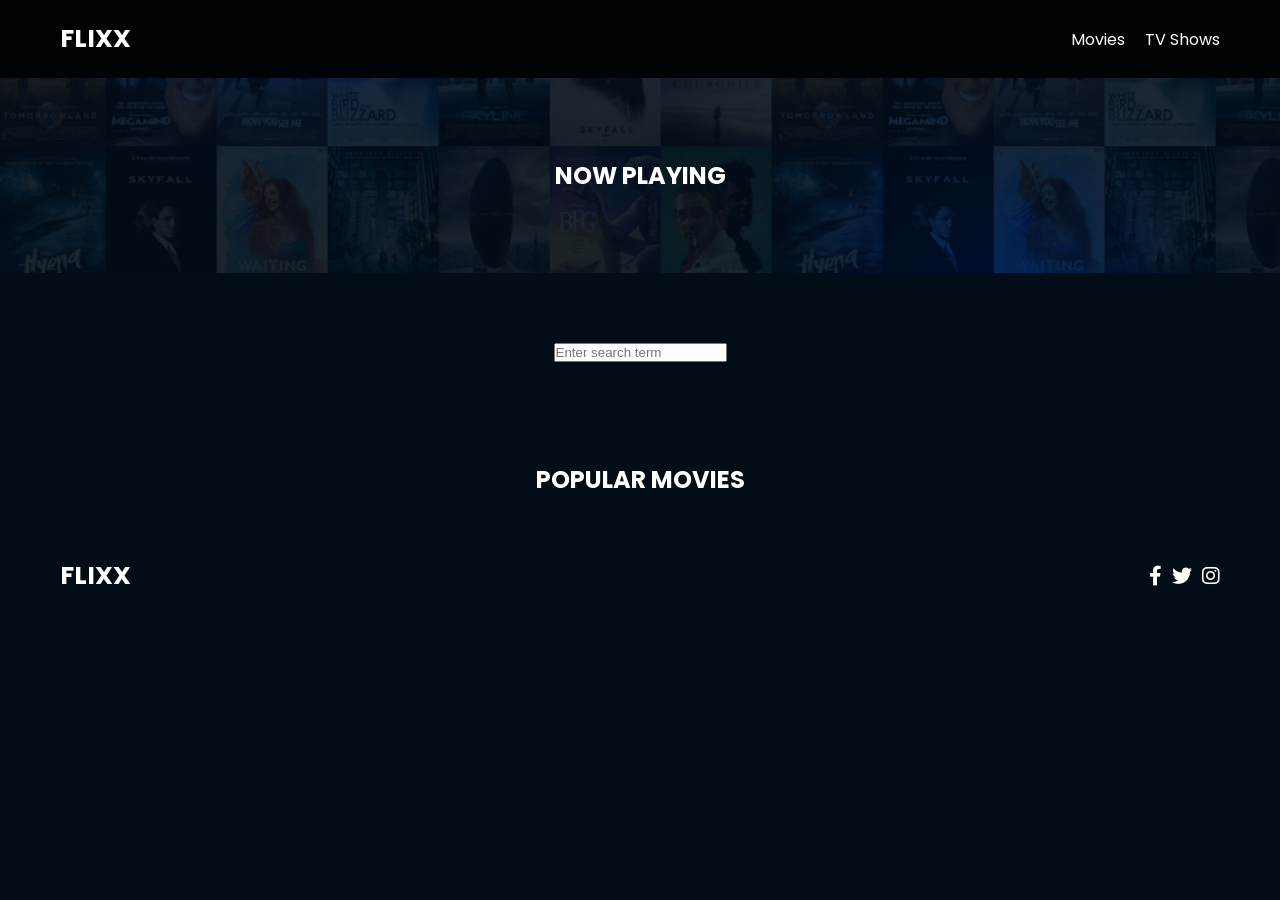
<file: index.html>
<!DOCTYPE html>
<html lang="en">

<head>
  <meta charset="UTF-8" />
  <meta http-equiv="X-UA-Compatible" content="IE=edge" />
  <meta name="viewport" content="width=device-width, initial-scale=1.0" />
  <link rel="preconnect" href="https://fonts.googleapis.com" />
  <link rel="preconnect" href="https://fonts.gstatic.com" crossorigin />
  <link href="https://fonts.googleapis.com/css2?family=Poppins:wght@300;400;700&display=swap" rel="stylesheet" />
  <link rel="stylesheet" href="lib/swiper.css" />
  <link rel="stylesheet" href="lib/fontawesome.css" />
  <link rel="stylesheet" href="css/style.css" />
  <link rel="stylesheet" href="css/spinner.css" />
  <script src="lib/swiper.js"></script>
  <script src="js/script.js" defer></script>
  <title>Flixx</title>
</head>

<body>
  <header class="main-header">
    <div class="container">
      <div class="logo"><a href="/">FLIXX</a></div>
      <nav>
        <ul>
          <li>
            <a class="nav-link" href="/">Movies</a>
          </li>
          <li>
            <a class="nav-link" href="/shows.html">TV Shows</a>
          </li>
        </ul>
      </nav>
    </div>
  </header>

  <!-- Now Playing Section -->
  <section class="now-playing">
    <h2>Now Playing</h2>
    <div class="swiper">
      <div class="swiper-wrapper">
      </div>
    </div>
  </section>

  <!-- Search Movies -->
  <section class="search">
    <div class="container">
      <div class="search-flex">
        <input type="text" name="search-term" id="search-term" placeholder="Enter search term" />
        <div class="pagination">
          <button id="prev-button" disabled>Previous</button>
          <button id="next-button">Next</button>
        </div>
      </div>
    </div>
  </section>

  <!-- Popular Movies -->
  <section class="container">
    <h2>Popular Movies</h2>
    <div id="popular-movies" class="grid">
    </div>
  </section>

  <!-- Footer -->
  <footer class="main-footer">
    <div class="container">
      <div class="logo"><span>FLIXX</span></div>
      <div class="social-links">
        <a href="https://www.facebook.com" target="_blank"><i class="fab fa-facebook-f"></i></a>
        <a href="https://www.twitter.com" target="_blank"><i class="fab fa-twitter"></i></a>
        <a href="https://www.instagram.com" target="_blank"><i class="fab fa-instagram"></i></a>
      </div>
    </div>
  </footer>

  <div class="spinner"></div>
</body>

</html>
</file>
<file: css/style.css>
*,
*::before,
*::after {
	box-sizing: border-box;
	padding: 0;
	margin: 0;
}

:root {
	--color-primary: #020d18;
	--color-secondary: #f1c40f;
}

body {
	font-family: 'Poppins', sans-serif;
	font-size: 16px;
	background: var(--color-primary);
	color: #fff;
	overflow-x: hidden;
}

a {
	color: #fff;
	text-decoration: none;
}

ul {
	list-style: none;
}

.text-primary {
	color: var(--color-secondary);
}

.text-secondary {
	color: var(--color-secondary);
}

.active {
	color: var(--color-secondary);
	font-weight: 700;
}

.back {
	margin-top: 30px;
}

.btn {
	display: inline-block;
	padding: 0.5rem 1rem;
	border: 1px solid var(--color-secondary);
	border-radius: 5px;
	color: #fff;
	cursor: pointer;
	background: transparent;
	transition: all 0.3s ease-in-out;
}

.btn:hover {
	background: var(--color-secondary);
	color: #000;
}

.btn:disabled {
	border-color: #ccc;
	cursor: not-allowed;
}

.btn:disabled:hover {
	background: transparent;
	color: #fff;
}

.container {
	max-width: 1200px;
	width: 100%;
	margin: 0 auto;
	padding: 0 20px;
}

.main-header .container {
	display: flex;
	justify-content: space-between;
	align-items: center;
	padding: 0 20px;
}

.main-header {
	padding: 20px 0;
	background: rgba(0, 0, 0, 0.8);
}

.main-header .logo {
	color: #fff;
	font-size: 25px;
	font-weight: 700;
	text-transform: uppercase;
}

.main-header ul {
	display: flex;
}

.main-header ul li {
	margin-left: 20px;
}

.main-header ul li a {
	font-size: 16px;
}

.main-header ul li a:hover {
	color: var(--color-secondary);
}

/* Grid */
.grid {
	display: grid;
	grid-template-columns: repeat(auto-fit, minmax(250px, 1fr));
	grid-gap: 20px;
}

/* Card */
.card {
	background: #04376b;
	padding: 5px;
}

.card img {
	width: 100%;
}

.card-body {
	padding: 10px;
	font-size: 20px;
}

.card:hover {
	transform: scale(1.05);
	transition: all 0.5s ease-in-out;
	background: #0a4b8f;
}

/* Footer */
.main-footer {
	background: #020d18;
	padding: 20px 0;
	margin-top: 20px;
}

.main-footer .container {
	display: flex;
	justify-content: space-between;
	align-items: center;
}

.main-footer .container .logo {
	color: #fff;
	font-size: 25px;
	font-weight: 700;
	text-transform: uppercase;
}

.main-footer .container .social-links {
	display: flex;
	font-size: 20px;
}

.main-footer .container .social-links a {
	margin-left: 10px;
	color: #fff;
}

.main-footer .container .social-links a:hover {
	color: var(--color-secondary);
}

/* Section: Now Playing */

section.now-playing {
	padding: 60px;
	background: url(../images/showcase-bg.jpg) no-repeat center center/cover;
}

section h2 {
	margin: 20px 0;
	text-align: center;
	text-transform: uppercase;
}

/* Slider */
.swiper {
	width: 100%;
	height: 50%;
}

.swiper-slide {
	text-align: center;
	font-size: 18px;
	background: var(--color-primary);
	display: flex;
	flex-direction: column;
	justify-content: center;
	align-items: center;
}

.swiper-slide img {
	display: block;
	width: 100%;
	height: 100%;
	object-fit: cover;
}

.swiper-rating {
	padding: 10px;
}

/* Movie Details */
.details-top {
	display: flex;
	justify-content: space-between;
	align-items: center;
	margin: 50px 0 30px;
}

.details-top img {
	width: 400px;
	height: 100%;
	margin-right: 60px;
	object-fit: cover;
}

.details-top p {
	margin: 20px 0;
}

.details-top .btn {
	margin-top: 20px;
}

.details-bottom li {
	margin: 15px 0;
	padding-bottom: 8px;
	border-bottom: 1px solid #fff;
	border-color: rgba(255, 255, 255, 0.1);
}

/* Search */
.search {
	padding: 60px;
	margin-bottom: 40px;
}

.search .container {
	display: flex;
	justify-content: center;
	align-items: center;
	flex-direction: column;
}

.search .container h2 {
	margin-bottom: 20px;
}

.search-flex {
	display: flex;
	justify-content: space-between;
	align-items: center;
	margin-top: 10px;
	flex-direction: column;
}

.search .container form input[type='text'] {
	flex: 6;
	width: 100%;
	height: 50px;
	padding: 10px;
	margin-right: 10px;
	border: 1px solid #fff;
	border-radius: 5px;
	background: transparent;
	color: #fff;
}

.search .container form input[type='text']::placeholder {
	color: #fff;
}

.search .container form input[type='text']:focus {
	outline: none;
}

.search .container form button {
	flex: 1;
	display: block;
	width: 100%;
	padding: 10px;
	border-radius: 5px;
	height: 50px;
	cursor: pointer;
	background: var(--color-secondary);
	color: #000;
}

.search .container form button:hover {
	background: transparent;
	color: #fff;
}

.pagination {
	display: none;
}

.pagination.active {
	display: block;
}

.page-counter {
	margin-top: 10px;
}
</file>
<file: css/spinner.css>
/* Spinner From: https://codepen.io/tbrownvisuals/pen/edGYvx */
.spinner {
  position: fixed;
  z-index: 999;
  height: 2em;
  width: 2em;
  overflow: show;
  margin: auto;
  top: 0;
  left: 0;
  bottom: 0;
  right: 0;
  display: none;
}

.show {
  display: block;
}

/* Transparent Overlay */
.spinner:before {
  content: '';
  display: block;
  position: fixed;
  top: 0;
  left: 0;
  width: 100%;
  height: 100%;
  background: radial-gradient(rgba(20, 20, 20, 0.8), rgba(0, 0, 0, 0.8));

  background: -webkit-radial-gradient(
    rgba(20, 20, 20, 0.8),
    rgba(0, 0, 0, 0.8)
  );
}

/* :not(:required) hides these rules from IE9 and below */
.spinner:not(:required) {
  /* hide "loading..." text */
  font: 0/0 a;
  color: transparent;
  text-shadow: none;
  background-color: transparent;
  border: 0;
}

.spinner:not(:required):after {
  content: '';
  display: block;
  font-size: 10px;
  width: 1em;
  height: 1em;
  margin-top: -0.5em;
  -webkit-animation: spinner 150ms infinite linear;
  -moz-animation: spinner 150ms infinite linear;
  -ms-animation: spinner 150ms infinite linear;
  -o-animation: spinner 150ms infinite linear;
  animation: spinner 150ms infinite linear;
  border-radius: 0.5em;
  -webkit-box-shadow: rgba(255, 255, 255, 0.75) 1.5em 0 0 0,
    rgba(255, 255, 255, 0.75) 1.1em 1.1em 0 0,
    rgba(255, 255, 255, 0.75) 0 1.5em 0 0,
    rgba(255, 255, 255, 0.75) -1.1em 1.1em 0 0,
    rgba(255, 255, 255, 0.75) -1.5em 0 0 0,
    rgba(255, 255, 255, 0.75) -1.1em -1.1em 0 0,
    rgba(255, 255, 255, 0.75) 0 -1.5em 0 0,
    rgba(255, 255, 255, 0.75) 1.1em -1.1em 0 0;
  box-shadow: rgba(255, 255, 255, 0.75) 1.5em 0 0 0,
    rgba(255, 255, 255, 0.75) 1.1em 1.1em 0 0,
    rgba(255, 255, 255, 0.75) 0 1.5em 0 0,
    rgba(255, 255, 255, 0.75) -1.1em 1.1em 0 0,
    rgba(255, 255, 255, 0.75) -1.5em 0 0 0,
    rgba(255, 255, 255, 0.75) -1.1em -1.1em 0 0,
    rgba(255, 255, 255, 0.75) 0 -1.5em 0 0,
    rgba(255, 255, 255, 0.75) 1.1em -1.1em 0 0;
}

/* Animation */

@-webkit-keyframes spinner {
  0% {
    -webkit-transform: rotate(0deg);
    -moz-transform: rotate(0deg);
    -ms-transform: rotate(0deg);
    -o-transform: rotate(0deg);
    transform: rotate(0deg);
  }
  100% {
    -webkit-transform: rotate(360deg);
    -moz-transform: rotate(360deg);
    -ms-transform: rotate(360deg);
    -o-transform: rotate(360deg);
    transform: rotate(360deg);
  }
}
@-moz-keyframes spinner {
  0% {
    -webkit-transform: rotate(0deg);
    -moz-transform: rotate(0deg);
    -ms-transform: rotate(0deg);
    -o-transform: rotate(0deg);
    transform: rotate(0deg);
  }
  100% {
    -webkit-transform: rotate(360deg);
    -moz-transform: rotate(360deg);
    -ms-transform: rotate(360deg);
    -o-transform: rotate(360deg);
    transform: rotate(360deg);
  }
}
@-o-keyframes spinner {
  0% {
    -webkit-transform: rotate(0deg);
    -moz-transform: rotate(0deg);
    -ms-transform: rotate(0deg);
    -o-transform: rotate(0deg);
    transform: rotate(0deg);
  }
  100% {
    -webkit-transform: rotate(360deg);
    -moz-transform: rotate(360deg);
    -ms-transform: rotate(360deg);
    -o-transform: rotate(360deg);
    transform: rotate(360deg);
  }
}
@keyframes spinner {
  0% {
    -webkit-transform: rotate(0deg);
    -moz-transform: rotate(0deg);
    -ms-transform: rotate(0deg);
    -o-transform: rotate(0deg);
    transform: rotate(0deg);
  }
  100% {
    -webkit-transform: rotate(360deg);
    -moz-transform: rotate(360deg);
    -ms-transform: rotate(360deg);
    -o-transform: rotate(360deg);
    transform: rotate(360deg);
  }
}
</file>
